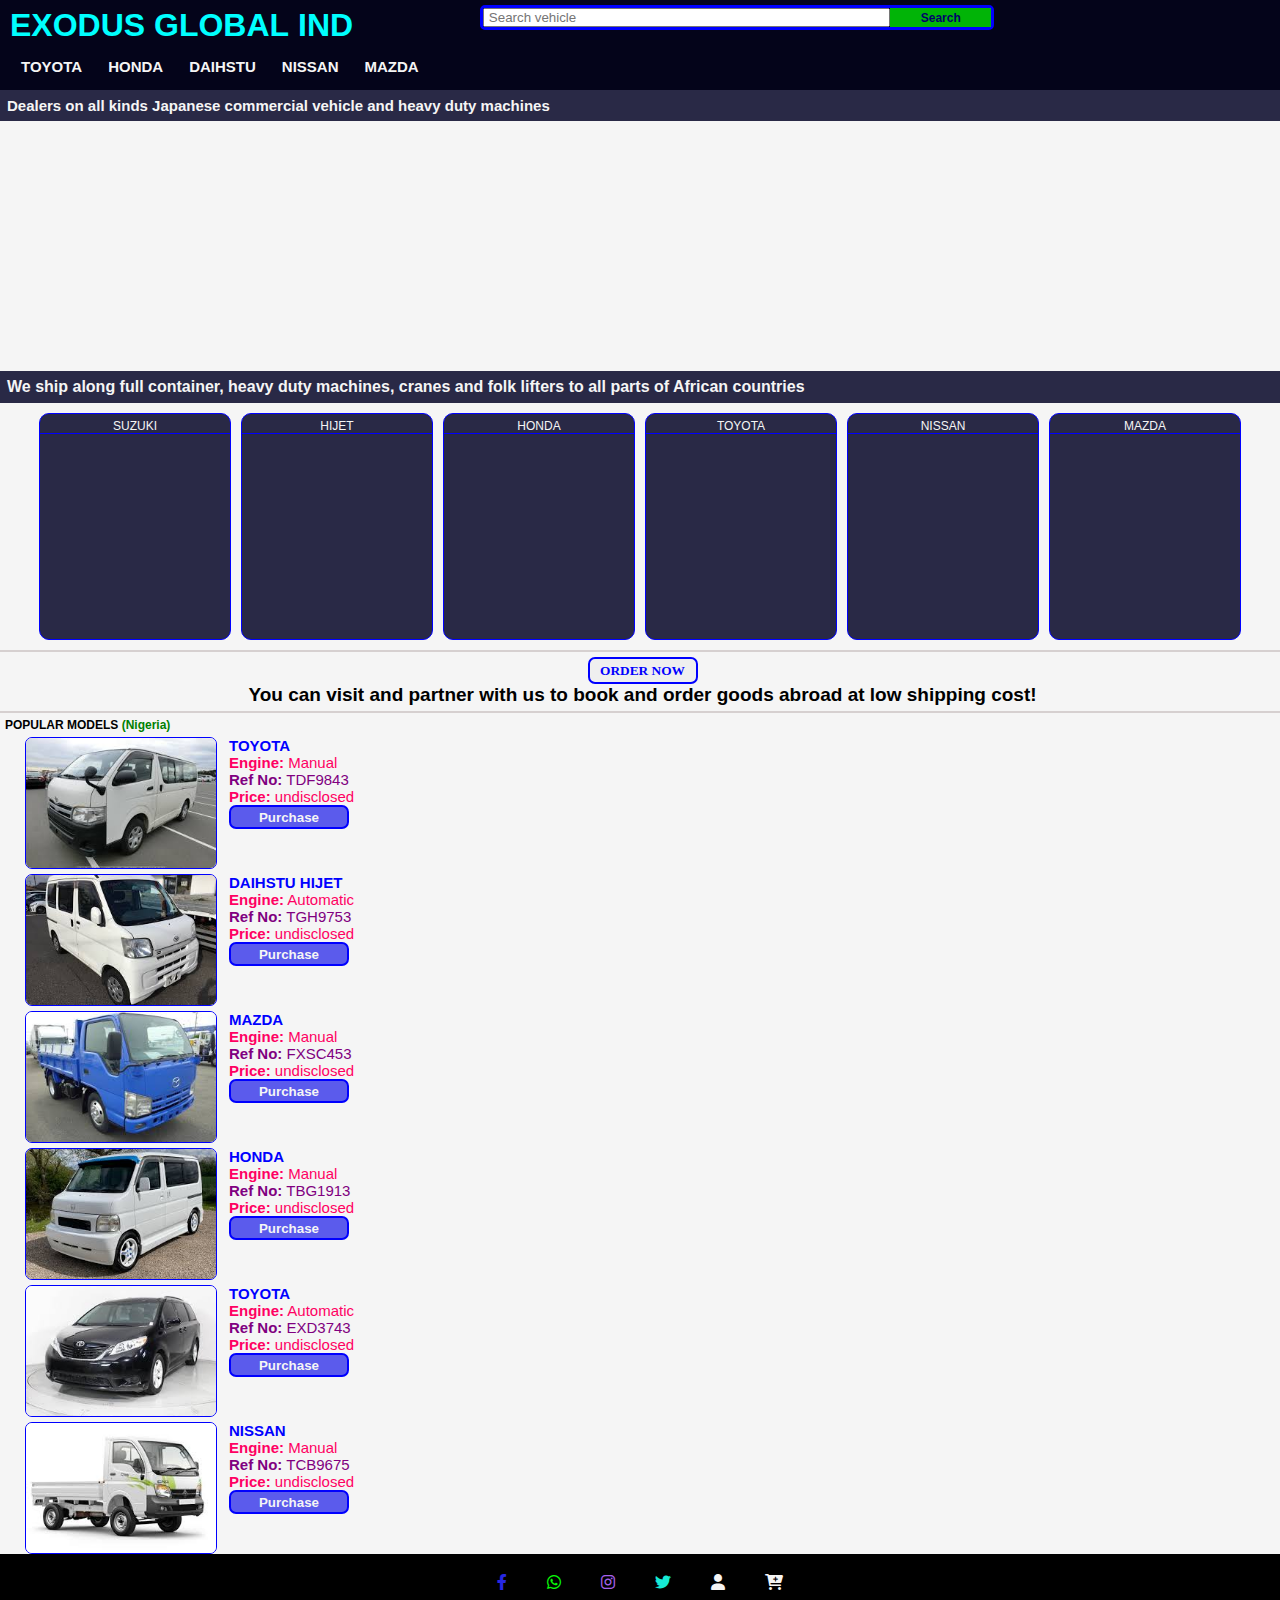
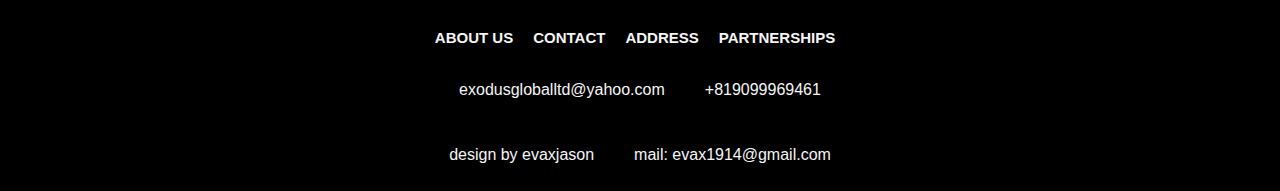
<file: index.html>
<!DOCTYPE html>
<html lang="en">
<head>
    <meta charset="UTF-8">
    <meta http-equiv="X-UA-Compatible" content="IE=edge">
    <meta name="viewport" content="width=device-width, initial-scale=1.0">
    <title>Exodus Global Industry</title>
    <script src="js/jquery.js"></script>
    <link rel="stylesheet" href="index.css">
    <link rel="stylesheet" href="css/all.css">
    <script>
        $(document).ready(function(){
            setTimeout(showAku,7000);

            function showAku(){
                $("#aku-div").show();
            }

                $("#later").click(function(e){
                    $("#aku-div").hide();
                });
        })
    </script>
</head>
<body>
    <!--Navbar Section-->
    <nav>
        <div class="navbar">
           <h1 class="head-name"><a href="index.html">EXODUS <strong>GLOBAL</strong> IND </a></h1>
           <div class="user-div">
            <form>
                <input type="text" placeholder=" Search vehicle" id="input-srch" />
                <button type="submit" id="srchBtn">Search</button>
            </form>
           
            </div>
        </div>



        
        
        <div class="brands-sec">
            <ul class="item-logos">
                    <a href="goods.html"><li>TOYOTA</li></a>
                    <a href="goods.html"><li>HONDA</li></a>
                    <a href="goods.html"><li>DAIHSTU</li></a>
                    <a href="goods.html"><li>NISSAN</li></a>
                    <a href="goods.html"><li>MAZDA</li></a>
            </ul>
        </div>
    </nav>
    <div class="descri-div">
        <p class="dsc-p">Dealers on all kinds Japanese commercial vehicle and heavy duty machines</p>
    </div>
    <div class="ship-div" id="advert-img">
        
        </div>
        <div id="result-div">
               
        </div>
        <div class="ship-dsc"> We ship along full container, heavy duty machines, cranes and folk lifters to all parts of African countries 
        </div>
    <div class="advert-cnt">
        <div id="advt-div">
            SUZUKI
            <div class="imgsS"> </div>
            <a id="checks" href="goods.html">Check more</a>
        </div>
        <div id="advt-div">
            HIJET
            <div class="imgsH"> </div>
            <a id="checks" href="goods.html">Check more</a>
        </div>
        <div id="advt-div">
            HONDA
            <div class="imgsHn"> </div>
            <a id="checks" href="goods.html">Check more</a>
        </div>
        <div id="advt-div">
            TOYOTA
            <div class="imgsT"> </div>
            <a id="checks" href="goods.html">Check more</a>
        </div>
        <div id="advt-div">
            NISSAN
            <div class="imgsN"> </div>
            <a id="checks" href="goods.html">Check more</a>
        </div>
        
       
       
        <div id="advt-div">
            MAZDA
            <div class="imgs"> </div>
            <a id="checks" href="goods.html">Check more</a>
        </div>
    </div>
    <div class="order-cnt">



        <div id="aku-div">
            <h2>AKUMICK MERCHANDISE LIMITED</h2>
            <button id="akuBtn">EXPORTS ON: Motor Spare Parts, Engines, Generators, Boat Engines,Baby Daiper's,Tomatoe Paste, Used Tracks and Cars, etc.</button>
                <div class="aku-goods">
                    <div class="ship-aku">
                        
                    </div>
                </div>
                <button id="akuBtn">We export to all nation such as Nigeria, Ghana, Tanzania, Burkinafaso, Angola, Including Thailand and Malaysia</button>

                <div class="order-div">
                    <input class="later-btn" id="later" type="button" value="LATER">
                    <a href="https://akumickltd2005.web.fc2.com">
                        <input class="order-btn" type="button" value="VISIT">
                    </a>
                </div>
        </div>

       <div  id="partner">
        <a href="https://wa.me/+819099969461">
            <input class="later-btn" type="button" value="ORDER NOW">
        </a>
            <br>
        <a href="https://wa.me/+819099969461" id="partner-acc">You can visit and partner with us to book and order goods abroad at low shipping cost!</a>
       </div>

        
    </div>
    <div class="popular-div">
       <p class="naija"> POPULAR MODELS <strong>(Nigeria)</strong></p>
       <div class="popular-model">
        <img class="imgs-md" src="toyo/bu1-1.jpg">
        <span id="span-mds"> <strong>TOYOTA </strong><br>
            <b>Engine:</b> Manual
            <p class="md-nms"><b>Ref No:</b> TDF9843</p>
            <b>Price:</b> undisclosed<br>
            <a href="https://wa.me/+819099969461">
                <input class="md-btn" type="button" value="Purchase">
            </a>
        </span>
    </div>
        <div class="popular-model">
            <img class="imgs-md" src="hij/hij5.jpg">
            <span id="span-mds"> <strong>DAIHSTU HIJET </strong><br>
            <b>Engine:</b> Automatic
            <p class="md-nms"><b>Ref No:</b> TGH9753</p>
            <b>Price:</b> undisclosed<br>
            <a href="https://wa.me/+819099969461">
                <input class="md-btn" type="button" value="Purchase">
            </a>
        </span>
        </div>

        <div class="popular-model">
            <img class="imgs-md" src="mazd/mazd1.jpg">
            <span id="span-mds"> <strong>MAZDA </strong><br>
                <b>Engine:</b> Manual
                <p class="md-nms"><b>Ref No:</b> FXSC453</p>
                <b>Price:</b> undisclosed<br>
                <a href="https://wa.me/+819099969461">
                    <input class="md-btn" type="button" value="Purchase">
                </a>
            </span>
        </div>

        <div class="popular-model">
            <img class="imgs-md" src="hond/hond1.jpg">
            <span id="span-mds"> <strong>HONDA </strong><br>
                <b>Engine:</b> Manual
                <p class="md-nms"><b>Ref No:</b> TBG1913</p>
                <b>Price:</b> undisclosed<br>
                <a href="https://wa.me/+819099969461">
                    <input class="md-btn" type="button" value="Purchase">
                </a>
            </span>
        </div>


        <div class="popular-model">
            <img class="imgs-md" src="toyo/bus17.jpg">
            <span id="span-mds"> <strong>TOYOTA </strong><br>
                <b>Engine:</b> Automatic
                <p class="md-nms"><b>Ref No:</b> EXD3743</p>
                <b>Price:</b> undisclosed<br>
                <a href="https://wa.me/+819099969461">
                    <input class="md-btn" type="button" value="Purchase">
                </a>
            </span>
        </div>
       
        <div class="popular-model">
            <img class="imgs-md" src="niss/download (18).jpg">
            <span id="span-mds"> <strong>NISSAN </strong><br>
                <b>Engine:</b> Manual
                <p class="md-nms"><b>Ref No:</b> TCB9675</p>
                <b>Price:</b> undisclosed<br>
                <a href="https://wa.me/+819099969461">
                    <input class="md-btn" type="button" value="Purchase">
                </a>
            </span>
        </div>
    </div>
    <footer>
         <div class="navbar">
            <ul class="media-link">
                <a href="#"><i class="fab fa-facebook-f "></i></a>
                <a href="https://wa.me/+819099969461"><i class="fab fa-whatsapp"> </i></a>
                <a href="#"><i class="fab fa-instagram "> </i></a>
                <a href="#"><i  class="fab fa-twitter"> </i></a>
                <a href="#" class="fas fa-user"></a>
                <a href="#" class="fas fa-cart-plus carty" ></a>
        </div>
    </div>
        <ul class="footer-items">
            <a href="infox.html"><li>ABOUT US </li></a>
            <a href="infox.html"><li>CONTACT</li></a>
            <a href="infox.html"><li>ADDRESS</li></a>
            <a href="#"><li>PARTNERSHIPS</li></a>
        </ul>
        <ul class="media-link">
            <a id="mail" href="mailto:exodusgloballtd@yahoo.com">exodusgloballtd@yahoo.com</a>
            <a id="mail" href="#">+819099969461</a>
            
        </ul>
        <ul class="media-link">
            <a id="mail" href="mailto:mmanueljason@gmail.com">design by evaxjason</a>
            <a id="mail"  href="https://wa.me/+2348109954209">mail: evax1914@gmail.com</a>
            
        </ul>
    </footer>
    <script src="index.js"></script>
</body>
</html>
</file>
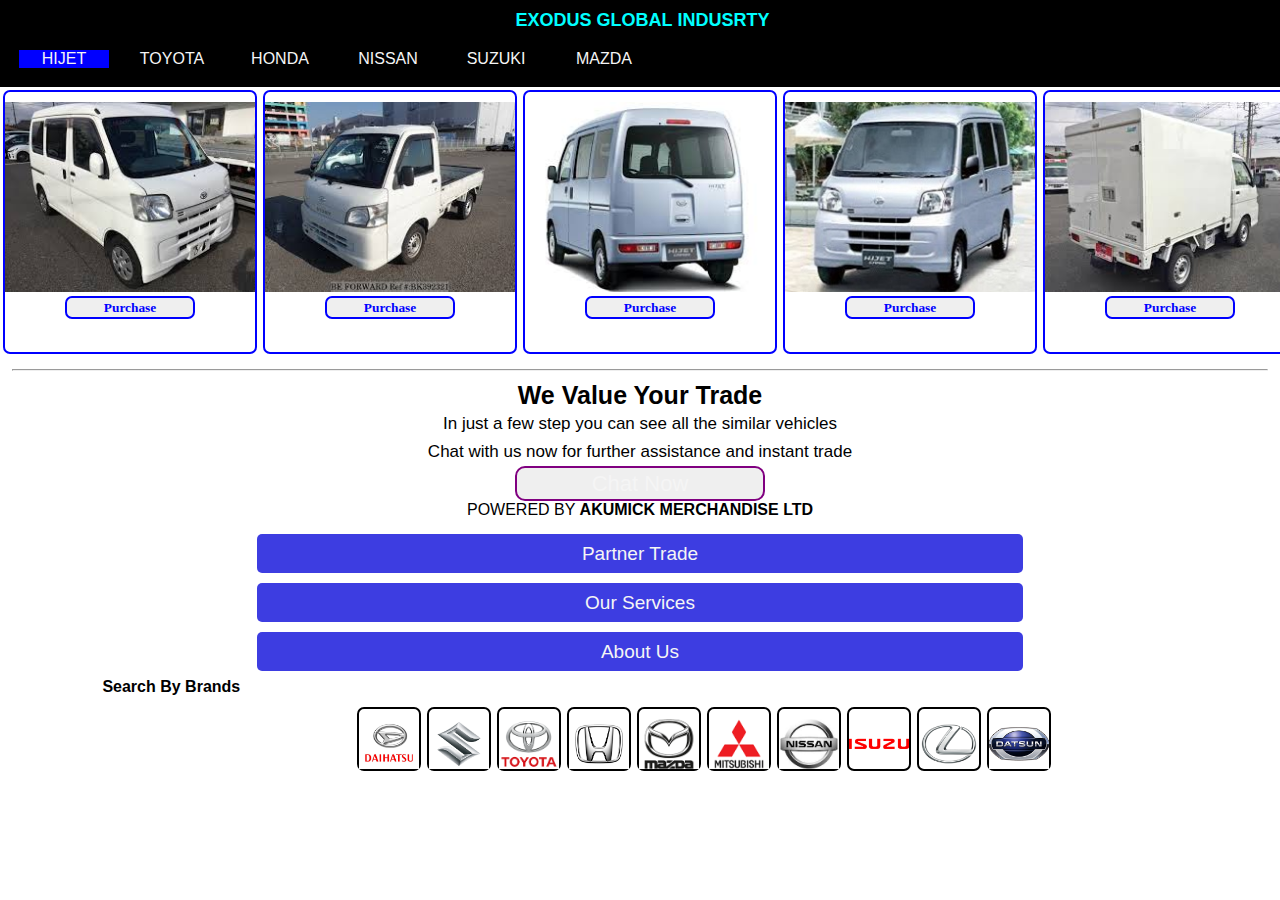
<file: goods.html>
<!DOCTYPE html>
<html lang="en">
<head>
    <meta charset="UTF-8">
    <meta http-equiv="X-UA-Compatible" content="IE=edge">
    <meta name="viewport" content="width=device-width, initial-scale=1.0">
    <title>exodus/vehicles/others</title>
    <script src="js/jquery.js"></script>
    <link rel="stylesheet" href="goods.css">
</head>
<body>
    <nav>
        <h1 class="head-name"><a href="index.html">EXODUS <strong>GLOBAL</strong> INDUSRTY </a></h1>
        <div id="vehicles-links">
            <div class="motors active" id="hijet-sec">HIJET</div>
            <div class="motors" id="toyo-sec">TOYOTA</div>
            <div class="motors" id="hond-sec">HONDA</div>
            <div class="motors" id="niss-sec">NISSAN</div>
            <div class="motors" id="suzi-sec">SUZUKI</div>
            <div class="motors" id="mazd-sec">MAZDA</div>
        </div>
    </nav>
   
    <div id="honda-vehicles">
        <div class="brand-vehicles">
            <img class="imgs" src="hond/hond1.jpg">

            <a class="order" href="https://wa.me/+819099969461"><button class="order-btn">Purchase</button></a>
        </div>
        <div class="brand-vehicles">
            <img class="imgs" src="hond/hond5.jpg">
            
            <a class="order" href="https://wa.me/+819099969461"><button class="order-btn">Purchase</button></a>
        </div>
        <div class="brand-vehicles">
            <img class="imgs" src="hond/hond4.jpg">
         
            <a class="order" href="https://wa.me/+819099969461"><button class="order-btn">Purchase</button></a>
        </div>
        <div class="brand-vehicles">
            <img class="imgs" src="hond/hond6.jpg">
   
            <a class="order" href="https://wa.me/+819099969461"><button class="order-btn">Purchase</button></a>
        </div>
        <div class="brand-vehicles">
            <img class="imgs" src="hond/img002.jpg">
           
            <a class="order" href="https://wa.me/+819099969461"><button class="order-btn">Purchase</button></a>
        </div>
    </div>

    <div id="hijet-vehicles">
        <div class="brand-vehicles">
            <img class="imgs" src="hij/hij5.jpg">
          
            <a class="order" href="https://wa.me/+819099969461"><button class="order-btn">Purchase</button></a>
        </div>
        <div class="brand-vehicles">
            <img class="imgs" src="hij/hij4.jpg">
       
            <a class="order" href="https://wa.me/+819099969461"><button class="order-btn">Purchase</button></a>
        </div>
        <div class="brand-vehicles">
            <img class="imgs" src="hij/hij1.jpg">
     
            <a class="order" href="https://wa.me/+819099969461"><button class="order-btn">Purchase</button></a>
        </div>
        <div class="brand-vehicles">
            <img class="imgs" src="hij/hij3.jpg">
   
            <a class="order" href="https://wa.me/+819099969461"><button class="order-btn">Purchase</button></a>
        </div>
        <div class="brand-vehicles">
            <img class="imgs" src="hij/hij2.jpg">
    
            <a class="order" href="https://wa.me/+819099969461"><button class="order-btn">Purchase</button></a>
        </div>
    </div>
</div>

<div id="toyo-vehicles">
    <div class="brand-vehicles">
        <img class="imgs" src="toyo/bus17.jpg">
     
        <a class="order" href="https://wa.me/+819099969461"><button class="order-btn">Purchase</button></a>
    </div>
    <div class="brand-vehicles">
        <img class="imgs" src="toyo/bus10.jpg">

        <a class="order" href="https://wa.me/+819099969461"><button class="order-btn">Purchase</button></a>
    </div>
    <div class="brand-vehicles">
        <img class="imgs" src="toyo/bu1-1.jpg">
 
        <a class="order" href="https://wa.me/+819099969461"><button class="order-btn">Purchase</button></a>
    </div>
    <div class="brand-vehicles">
        <img class="imgs" src="toyo/bus15.jpg">
 
        <a class="order" href="https://wa.me/+819099969461"><button class="order-btn">Purchase</button></a>
    </div>
    <div class="brand-vehicles">
        <img class="imgs" src="toyo/bus29.jpg">

        <a class="order" href="https://wa.me/+819099969461"><button class="order-btn">Purchase</button></a>
    </div>
</div>


<div id="nissan-vehicles">
    <div class="brand-vehicles">
        <img class="imgs" src="niss/nis22.jpg">
    
        <a class="order" href="https://wa.me/+819099969461"><button class="order-btn">Purchase</button></a>
    </div>
    <div class="brand-vehicles">
        <img class="imgs" src="niss/nis3.jpg">
   
        <a class="order" href="https://wa.me/+819099969461"><button class="order-btn">Purchase</button></a>
    </div>
    <div class="brand-vehicles">
        <img class="imgs" src="niss/download (26).jpg">
 
        <a class="order" href="https://wa.me/+819099969461"><button class="order-btn">Purchase</button></a>
    </div>
    <div class="brand-vehicles">
        <img class="imgs" src="niss/download (15).jpg">

        <a class="order" href="https://wa.me/+819099969461"><button class="order-btn">Purchase</button></a>
    </div>
    <div class="brand-vehicles">
        <img class="imgs" src="niss/nis23.jpg">

        <a class="order" href="https://wa.me/+819099969461"><button class="order-btn">Purchase</button></a>
    </div>
</div>

<div id="suzuki-vehicles">
    <div class="brand-vehicles">
        <img class="imgs" src="suzi/suz1.jpg">
       
        <a class="order" href="https://wa.me/+819099969461"><button class="order-btn">Purchase</button></a>
    </div>
    <div class="brand-vehicles">
        <img class="imgs" src="suzi/suz7.jpg">

        <a class="order" href="https://wa.me/+819099969461"><button class="order-btn">Purchase</button></a>
    </div>
    <div class="brand-vehicles">
        <img class="imgs" src="suzi/suz3.jpg">
     
        <a class="order" href="https://wa.me/+819099969461"><button class="order-btn">Purchase</button></a>
    </div>
    <div class="brand-vehicles">
        <img class="imgs" src="suzi/download (22).jpg">
  
        <a class="order" href="https://wa.me/+819099969461"><button class="order-btn">Purchase</button></a>
    </div>
    <div class="brand-vehicles">
        <img class="imgs" src="suzi/suz2.jpg">
 
        <a class="order" href="https://wa.me/+819099969461"><button class="order-btn">Purchase</button></a>
    </div>
</div>

<div id="mazda-vehicles">
<div class="brand-vehicles">
    <img class="imgs" src="mazd/download (6).jpg">
 
    <a class="order" href="https://wa.me/+819099969461"><button class="order-btn">Purchase</button></a>
</div>
<div class="brand-vehicles">
    <img class="imgs" src="mazd/download (8).jpg">
    
    <a class="order" href="https://wa.me/+819099969461"><button class="order-btn">Purchase</button></a>
</div>
<div class="brand-vehicles">
    <img class="imgs" src="mazd/download.jpg">

    <a class="order" href="https://wa.me/+819099969461"><button class="order-btn">Purchase</button></a>
</div>
<div class="brand-vehicles">
    <img class="imgs" src="mazd/mazd1.jpg">

    <a class="order" href="https://wa.me/+819099969461"><button class="order-btn">Purchase</button></a>
</div>
<div class="brand-vehicles">
    <img class="imgs" src="mazd/download (2).jpg">
    
    <a class="order" href="https://wa.me/+819099969461"><button class="order-btn">Purchase</button></a>
</div>
</div>
<div class="aku">
<hr>
<h1 id="val">
We Value Your Trade
</h1>
<p>In just a few step you can see all the similar vehicles</p>
<p>Chat with us now for further assistance and instant trade</p>
<div id="btn-div">
<a href="https://wa.me/+819099969461">
    <button class="aku-btn">Chat Now</button>
</a>
</div>
<span>POWERED BY <strong>AKUMICK MERCHANDISE LTD</strong></span>
</div>
    <div id="more-div">
        <a href="https://wa.me/+819099969461">
            <button class="more-btn">Partner Trade</button>
        </a><br>
        <a href="infox.html">
            <button class="more-btn">Our Services</button>
        </a><br>
        <a href="infox.html">
            <button class="more-btn">About Us</button>
        </a>
    </div>
    <span class="srch-bd">Search By Brands</span>
    <div id="dsk">
        <div class="bd-logo">
            <img class="imgsb" src="logos/hijet.png">
        </div>
        <div class="bd-logo">
            <img class="imgsb" src="logos/suzuki-logo.png">
        </div>
        <div class="bd-logo" id="toyo-sec">
            <img class="imgsb" src="logos/toyota.png">
        </div>
        <div class="bd-logo">
            <img class="imgsb" src="logos/honda-logo.png">
        </div>
        <div class="bd-logo">
            <img class="imgsb" src="logos/mazda.png">
        </div>
        <div class="bd-logo">
            <img class="imgsb" src="logos/mitsbushi.png">
        </div>
        <div class="bd-logo">
            <img class="imgsb" src="logos/nissan.jpg">
        </div>
        <div class="bd-logo">
            <img class="imgsb" src="logos/isuzu-logo.png">
        </div>
        <div class="bd-logo">
            <img class="imgsb" src="logos/lexus-logo.png">
        </div>
        <div class="bd-logo">
            <img class="imgsb" src="logos/datsun-logo.png">
        </div>
    </div>
    <div id="bd-sec">
        <div class="bd-logo">
            <img class="imgsb" src="logos/hijet.png">
        </div>
        <div class="bd-logo">
            <img class="imgsb" src="logos/suzuki-logo.png">
        </div>
        <div class="bd-logo" id="toyo-sec">
            <img class="imgsb" src="logos/toyota.png">
        </div>
        <div class="bd-logo">
            <img class="imgsb" src="logos/honda-logo.png">
        </div>
        <div class="bd-logo">
            <img class="imgsb" src="logos/mazda.png">
        </div>
    </div>
    <div id="bd-sec">
        <div class="bd-logo">
            <img class="imgsb" src="logos/mitsbushi.png">
        </div>
        <div class="bd-logo">
            <img class="imgsb" src="logos/nissan.jpg">
        </div>
        <div class="bd-logo">
            <img class="imgsb" src="logos/isuzu-logo.png">
        </div>
        <div class="bd-logo">
            <img class="imgsb" src="logos/lexus-logo.png">
        </div>
        <div class="bd-logo">
            <img class="imgsb" src="logos/datsun-logo.png">
        </div>
    </div>
<script src="goods.js"></script>
</body>
</file>
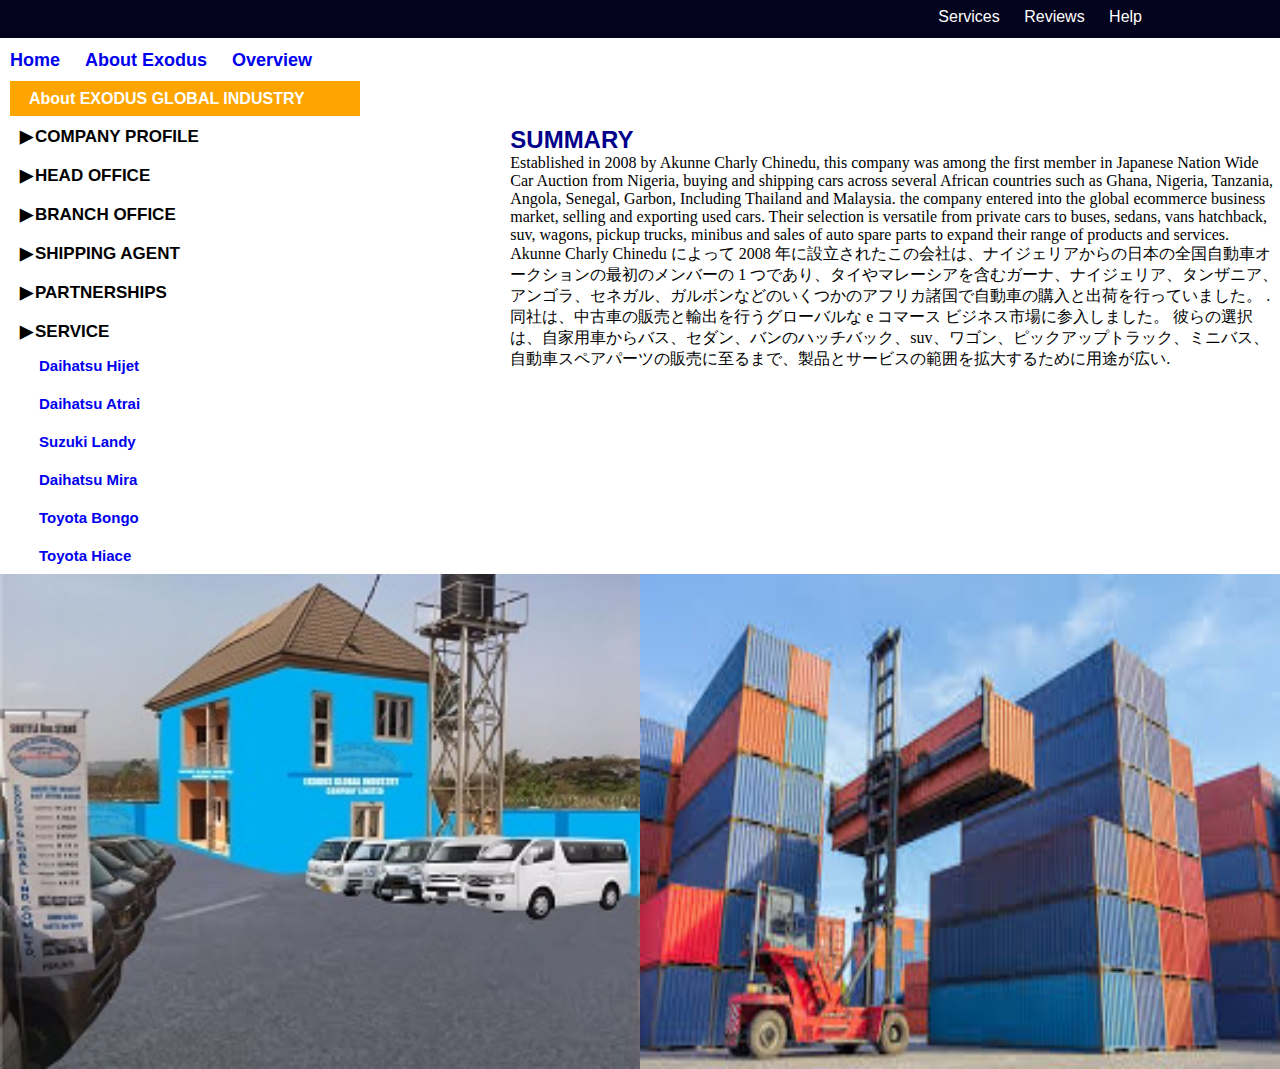
<file: infox.html>
<!DOCTYPE html>
<html lang="en">
<head>
    <meta charset="UTF-8">
    <meta http-equiv="X-UA-Compatible" content="IE=edge">
    <meta name="viewport" content="width=device-width, initial-scale=1.0">
    <title>exodus-infos</title>
    <link rel="stylesheet" href="info.css">
    <link rel="stylesheet" href="css/all.css">
    
</head>
<body>
    <nav>
        <a href="#">
            <span>Services</span>
        </a>
        
        <a href="#">
            <span>Reviews</span>
        </a>
        <a href="#">
            <span>Help </span>
        </a>
    </nav>
    <div class="ovd">
        <a href="index.html">
            <span>Home</span>
        </a>
        
        <a href="infox.html">
            <span>About Exodus</span>
        </a>
        <a href="#">
            <span>Overview</span>
        </a>
    </div>
    <div id="ab-div">
        <button id="abtn">
            <span>About EXODUS GLOBAL INDUSTRY</span>
        </button>
        
    </div>
    <div id="sec-div">
        <div id="right-div">
            <ul class="container">
                <ul id="ice-creams">
                    <li>
                        <span class="arrow flavours">COMPANY PROFILE</span>
                        <ul class="more">
                            <li><span class="flavour">CEO: AKUNNE CHARLY CHINEDU</span>
                                
                            </li>
                            <li>
                                <span class=" flavour">URL:www.exodusglobalindustry.com</span>
                                
                            </li>
                            <li><span class=" flavour">Tel: 08084215511,09094684865</span>
                                
                            </li>
                            <li><span class=" flavour">Mail: exodusgloballtd@yahoo.com</span>
                                
                            </li>
                            <li><span class=" flavour">Established: 2008</span>
                                
                            </li>
                        </ul>
                    </li>
                </ul>
            </ul><br>
            <ul class="container">
                <ul id="ice-creams">
                    <li>
                        <span class="arrow flavours">HEAD OFFICE</span>
                        <ul class="more">
                            <li><span class="flavour">Enugu Old Rd Opposite</span>
                                
                            </li>
                            <li>
                                <span class="flavour">Our Savior Hospital</span>
                                
                            </li>
                            <li>
                                <span class="flavour">NGWO, Enugu State</span>
                                
                            </li>
                        </ul>
                    </li>
                </ul>
            </ul><br>
            <ul class="container">
                <ul id="ice-creams">
                    <li>
                        <span class="arrow flavours">BRANCH OFFICE</span>
                        <ul class="more">
                            <li><span class="flavour">Enugu New Market</span>
                                
                            </li>
                            <li><span class="flavour">By Express Opposite</span>
                                
                            </li>
                            <li><span class="flavour">Conoil Filling Station</span>
                                
                            </li>
                        </ul>
                    </li>
                </ul>
            </ul><br>
            <ul class="container">
                <ul id="ice-creams">
                    <li>
                        <span class="arrow flavours">SHIPPING AGENT</span>
                        <ul class="more">
                            <li><span class="flavour">Akumick Merchandise Ltd.</span> 
                            </li>
                        </ul>
                    </li>
                </ul>
            </ul><br>
            <ul class="container">
                <ul id="ice-creams">
                    <li>
                        <span class="arrow flavours">PARTNERSHIPS</span>
                        <ul class="more">
                            <li><span class="flavour">Full Time Member  </span>
                                
                            </li>
                            <li><span class="flavour"> in Japan Nation </span>
                                
                            </li>
                            <li><span class="flavour"> Wide Car Auction</span>
                                
                            </li>
                            
                        </ul>
                    </li>
                </ul>
            </ul> <br>
            <ul class="container">
                <ul id="ice-creams">
                    <li>
                        <span class="arrow flavours">SERVICE</span>
                        <ul class="more">
                            <li><span class="flavour">Importer of Japanese  </span>
                                
                            </li>
                            <li><span class="flavour">Cars,Trucks,Shuttle Bus </span>
                                
                            </li>
                            <li><span class="flavour">Hummer Bus,Generators, </span>
                                
                            </li>
                            <li><span class="flavour">Welding Machines</span>
                                
                            </li>
                            <li><span class="flavour"> Outboard Engines,</span>
                                
                            </li>
                            <li><span class="flavour">Construction Equipment,</span>
                                
                            </li>
                            <li><span class="flavour"> All Motor Spare Parts.</span>
                                
                            </li>
                            
                        </ul>
                    </li>
                </ul>
            </ul>
           <ul class="abtsv">
               <a href="goods.html">
                   <li>Daihatsu Hijet</li>
               </a><br>
               <a href="goods.html">
                <li>Daihatsu Atrai</li>
            </a><br>
               <a href="goods.html">
                    <li>Suzuki Landy</li>
                </a><br>
                <a href="goods.html">
                    <li>Daihatsu Mira</li>
                </a><br>
                <a href="goods.html">
                     <li>Toyota Bongo</li>
                 </a><br>
                 <a href="goods.html">
                    <li>Toyota Hiace</li>
                </a>
            
           </ul>
        </div>
        <div id="left-div">
            <h1>SUMMARY</h1>
            
            Established in 2008 by Akunne Charly Chinedu, this company was among the first member in Japanese Nation Wide Car Auction from Nigeria, buying and shipping cars across several African countries such as Ghana, Nigeria, Tanzania, Angola, Senegal, Garbon, Including Thailand and Malaysia. the company entered into the global ecommerce business market, selling and exporting used cars.  Their selection is versatile from private cars to buses, sedans, vans hatchback, suv, wagons, pickup trucks, minibus and sales of auto spare parts to expand their range of products and services. 
            <p>
                Akunne Charly Chinedu によって 2008 年に設立されたこの会社は、ナイジェリアからの日本の全国自動車オークションの最初のメンバーの 1 つであり、タイやマレーシアを含むガーナ、ナイジェリア、タンザニア、アンゴラ、セネガル、ガルボンなどのいくつかのアフリカ諸国で自動車の購入と出荷を行っていました。 . 同社は、中古車の販売と輸出を行うグローバルな e コマース ビジネス市場に参入しました。 彼らの選択は、自家用車からバス、セダン、バンのハッチバック、suv、ワゴン、ピックアップトラック、ミニバス、自動車スペアパーツの販売に至るまで、製品とサービスの範囲を拡大するために用途が広い.
            </p>

        </div>
    </div>
    <div id="img-div">
        <img src="ship/img-20.JPG">
        <img src="back-g/img-4.jpg">
    </div>
    <script>

        var toggler=document.getElementsByClassName("arrow");
        var i;
        console.log(toggler.length);
        for(i=0;i<toggler.length;i++){
            toggler[i].addEventListener("click",function(){
                this.parentElement.querySelector(".more").classList.toggle("show");
                this.classList.toggle("arrow-down");
            })
        }
    </script>
</body>
</html>
</file>
<file: index.css>
*{
    margin: 0;
    padding: 0;
}
body{
    background: whitesmoke;
    font-family: Verdana, Geneva, Tahoma, sans-serif;
}




nav{
    background: rgb(4, 4, 26);
    color: whitesmoke;
    padding: 5px;
}
.navbar{
    display: flex;
}
.head-name{
    padding-top: 2px;
    padding-left: 5px;
}

.head-name strong{
    color: cyan;
}
.head-name a{
    text-decoration: none;
    color: cyan;
}
.user-div{
    padding-left: 10%;
    width: 50%;
}


form{
    color: blue;
    display: flex;
    width: 80%;
    padding: 0;
    border: 3px solid blue;
    border-radius: 5px;
    outline: none;
}
input{width: 80%;}
input[type="search"] {
    border: none;
    background: whitesmoke;
    margin: 0;
    padding: 7px 8px;
    font-size: 14px;
    color: inherit;
    border: none;
    border-radius: 0;
}
input[type="search"]::placeholder {
    color: white;
}
button[type="submit"] {
    width: 20%;
    padding: 0;
    margin: 0;
    border: none;
    cursor: pointer;
    opacity: 0.7;
    background: lime;
    color: darkblue;
    font-size: 12px;
    font-weight: bold
}
.sign{
    font-family: sans-serif;
    font-size: 12px;
    font-weight: bold;
}
.carty{
    margin: 7px;
}
.fas{
    color: whitesmoke;
}
.srch-div{
    padding-top: 5px;
    text-align: center;
}

.send-srch{
    width: 11%;
    height: 22px;
    color: blue;
    border: none;
    border-radius: 5px
}
.brands-sec{
    padding-top: 14px;
    padding-bottom: 0;
}
.item-logos{
    width: 100%;
    display: flex;
    list-style: none;
}

.item-logos a{
    text-decoration: none;
    color: whitesmoke;
    padding-left: 16px;
}
li{
    margin: 10px;
    margin-left: 0;
    margin-top: 0;
    font-family: sans-serif;
    font-weight: 600;
    font-size: 15px;
}
li:hover{
    color: orangered;
}
.descri-div{
    background: rgba(13, 13, 46, 0.877);
    
}
.dsc-p{
    color: whitesmoke;
    font-size: 15px;
    font-family: arial;
    font-weight: 600;
    padding: 7px;
}
.ship-div{
    height: 250px;
    width: 100%;
    background-size: 50%;
    object-fit: cover;
    background-position: left;
    animation: bgcolor infinite 20s;
    
}


@keyframes bgcolor{
    0%
    {
        background-image: url(ship/img-20.JPG);
    }
    20%
    {
        background-image: url(ship/img-20.JPG);
    }
    40%
    {
         background-image: url(back-g/img-9.jpg);
    }
    60%
    {
        background-image: url(back-g/img-9.jpg);
    }
    80%
    {
        background-image: url(back-g/img-4.jpg);
    }
    100%
    {
        background-image: url(back-g/img-4.jpg);
    }
}

#result-div{
    display: none;
    padding-top: 13px;
    text-align: center;
    background: darkblue;
    height: 65px;
    color: whitesmoke;
    font-family: arial;
}
#result-div strong  {
    color: rgb(111, 245, 231);
}
#result-div a {
    color: yellow;
    font-weight: bold;
    margin-bottom: 5px;

}
#result-div  a:hover{
    color: whitesmoke;
}
.ship-dsc{
    background:rgba(13, 13, 46, 0.877) ;
    color: whitesmoke;
    font-size: 16px;
    font-family: arial;
    font-weight: 600;
    padding: 7px;
}
.advert-cnt{
    display: flex;
    margin: 5px;
    overflow-x: scroll;
    justify-content: center;
}
#advt-div{
    background: rgba(13, 13, 46, 0.877);
    width: 190px;
    height: 220px;
    border-radius: 10px;
    margin: 5px;
    border: 1px solid blue;
    color: whitesmoke;
    padding-top: 5px;
    text-align: center;
    font-size: 12px;
}

.imgs{
    width: 190px;
    height: 100%;
    object-fit: cover;
    border-top: 1px solid blue;
    border-bottom: 1px solid blue;
    animation: mtslide infinite 20s;
    background-size: 100%;
    background-position: center;
    background-repeat: no-repeat;
}
.imgsS{
    width: 190px;
    height: 100%;
    object-fit: cover;
    border-top: 1px solid blue;
    border-bottom: 1px solid blue;
    animation: suzslide infinite 20s;
    background-size: 100%;
    background-position: center;
    background-repeat: no-repeat;
}
.imgsH{
    width: 190px;
    height: 100%;
    object-fit: cover;
    border-top: 1px solid blue;
    border-bottom: 1px solid blue;
    animation: mthslide infinite 20s;
    background-size: 100%;
    background-position: center;
    background-repeat: no-repeat;
}
.imgsT{
    width: 190px;
    height: 100%;
    object-fit: cover;
    border-top: 1px solid blue;
    border-bottom: 1px solid blue;
    animation: mtTslide infinite 20s;
    background-size: 100%;
    background-position: center;
    background-repeat: no-repeat;
}
.imgsN{
    width: 190px;
    height: 100%;
    object-fit: cover;
    border-top: 1px solid blue;
    border-bottom: 1px solid blue;
    animation: mtNslide infinite 20s;
    background-size: 100%;
    background-position: center;
    background-repeat: no-repeat;
}
.imgsHn{
    width: 190px;
    height: 100%;
    object-fit: cover;
    border-top: 1px solid blue;
    border-bottom: 1px solid blue;
    animation: mtHdslide infinite 20s;
    background-size: 100%;
    background-position: center;
    background-repeat: no-repeat;
}

@keyframes mtslide{
    0%
    {
        background-image: url(mazd/mazd1.jpg);
    }
    20%
    {
        background-image: url(mazd/mazd1.jpg);
    }
    40%
    {
        background-image: url(suzi/suz2.jpg);
    }
    60%
    {
        background-image: url(suzi/suz2.jpg);
    }
    80%
    {
        background-image: url(mazd/mazd2.jpg);
    }
    100%
    {
        background-image: url(mazd/mazd2.jpg);
    }
}


@keyframes suzslide{
    0%
    {
        background-image: url(suzi/suz1.jpg);
    }
    20%
    {
        background-image: url(suzi/suz7.jpg);
    }
    40%
    {
        background-image: url(suzi/suz8.jpg);
    }
    60%
    {
        background-image: url(suzi/suz2.jpg);
    }
    80%
    {
        background-image: url(suzi/suz3.jpg);
    }
    100%
    {
        background-image: url(suzi/suz4.jpg);
    }
}
@keyframes mthslide{
    0%
    {
        background-image: url(hij/hij5.jpg);
    }
    20%
    {
        background-image: url(hij/hij3.jpg);
    }
    40%
    {
        background-image: url(hij/hij2.jpg);
    }
    60%
    {
        background-image: url(hij/hij5.jpg);
    }
    80%
    {
        background-image: url(hij/hij4.jpg);
    }
    100%
    {
        background-image: url(hij/hij001.jpg);
    }
}
@keyframes mtTslide{
    0%
    {
        background-image: url(toyo/bu1-1.jpg);
    }
    20%
    {
        background-image: url(toyo/bus17.jpg);
    }
    40%
    {
        background-image: url(toyo/bus19.jpg);
    }
    60%
    {
        background-image: url(toyo/bus10.jpg);
    }
    80%
    {
        background-image: url(toyo/bus24.jpg);
    }
    100%
    {
        background-image: url(toyo/bus-2.jpg);
    }
}
@keyframes mtNslide{
    0%
    {
        background-image: url(niss/nis4.jpg);
    }
    20%
    {
        background-image: url(niss/nis4.jpg);
    }
    40%
    {
        background-image: url(niss/nis22.jpg);
    }
    60%
    {
        background-image: url(niss/nis22.jpg);
    }
    80%
    {
        background-image: url(niss/nis23.jpg);
    }
    100%
    {
        background-image: url(niss/nis23.jpg);
    }
}
@keyframes mtHdslide{
    0%
    {
        background-image: url(hond/hond1.jpg);
    }
    20%
    {
        background-image: url(hond/hond1.jpg);
    }
    40%
    {
        background-image: url(hond/hond3.jpg);
    }
    60%
    {
        background-image: url(hond/hond4.jpg);
    }
    80%
    {
        background-image: url(hond/hond5.jpg);
    }
    100%
    {
        background-image: url(hond/hond6.jpg);
    }
}


.adv-div{
    background: rgba(13, 13, 46, 0.877);
    width: 190px;
    height: 220px;
    border-radius: 10px;
    margin: 5px;
    border: 1px solid blue;
    color: whitesmoke;
    padding-top: 5px;
    text-align: center;
    font-size: 12px;
}










#checks{
    padding-left: 5px;
    font-size: 12px;
    color: whitesmoke;
    text-decoration: navy;
    font-family: times;
}
.order-cnt{
    padding-left: 5px;
    padding-top: 5px;
    font-size: 15px;
    color: black;
    font-family: arial;
    text-align: left;
    justify-content: center;
    border-top: 2px solid rgb(214, 208, 208);
    border-bottom: 2px solid rgb(214, 208, 208);
}
#aku-div{
    background: rgb(22, 82, 105);
    color: white;
    text-align: center;
    position: fixed;
    border: 2px solid black;
    top: 40%;
    left: 50%;
    transform: translate(-50%,-50%);
    display: none;
}
#akuBtn{
    text-align: center;
    justify-content: center;
    background: rgb(22, 82, 105);
    color: white;
    border-radius: 0;
    border: none;
    font-family: Helvetica, sans-serif;
    font-size: 18px;
}
h2{
    font-size: 22px;
    text-align: center;
    padding-top: 10px;
    color: white;
}
.aku-goods{
    display: flex;
    margin: 5px;
    overflow-x: scroll;
    justify-content: center;
}

.ship-aku{
    height: 200px;
    width: 100%;
    background-size: 50%;
    background-image: url(back-g/img-1.jpg);
    object-fit: cover;
    background-position: left;
    
}

.order-div{
    text-align: center;
    margin: 10px;
    display: flex;
    padding-bottom: 10px;
    justify-content: center;
}

.order-btn{
    width: 110px;
    height: 27px;
    background: blue;
    font-family: 'Times New Roman', Times, serif;
    color: whitesmoke;
    font-weight: bold;
    border: 2px solid whitesmoke;
    border-radius: 7px;
    cursor: pointer;
    text-align: center;
}
.order-btn:hover{
    background: whitesmoke;
    color: blue;
}

.later-btn{
    width: 110px;
    height: 27px;
    font-family: 'Times New Roman', Times, serif;
    color: blue;
    font-weight: bold;
    border: 2px solid blue;
    border-radius: 7px;
    cursor: pointer;
    
}
.later-btn:hover{
    background: blue;
    color: whitesmoke;
}
#partner-acc{
    color: black;
    text-decoration: none;
    font-size: 19px;
    font-family:sans-serif;
    font-weight: bold;
}
#partner-acc:hover{
    color: orangered;
}

#partner{
    justify-content:center;
    text-align:center;
    padding-bottom: 5px;
}
.popular-div{
    padding-left: 5px;
    padding-top: 5px;
    font-size: 15px;
    color: black;
    font-family: arial;
    text-align: left;
    height: 100%;
    justify-content: center;
    
    
}
.popular-model{
    display: flex;
    padding-top: 5px;
    padding-left: 20px;
    font-family:  Times, 'Times New Roman', serif;
}

.naija{
    font-family: Arial, Helvetica, sans-serif;
    font-size: 12px;
    font-weight: bold;
}
.naija strong{
    color: green;
}
.imgs-md{
    width: 190px;
    height: 130px;
    object-fit: cover;
    border: 1px solid blue;
    border-radius: 7px;
}
#span-mds{
    padding-left: 12px;
    font-family: arial;
    color: rgb(255, 0, 98);
}
#span-mds strong{
    color:blue;
}
#span-mds b{
    font-weight: bold;
}

.md-nms{
    color: purple;
}
.md-btn{
    width: 120px;
    height: 24px;
    font-family: 'Times New Roman', Times, serif;
    color: whitesmoke;
    background: rgb(91, 91, 236);
    font-weight: bold;
    font-family: arial;
    border: 2px solid blue;
    border-radius: 7px;
    cursor: pointer;
}
.md-btn:hover{
    background: whitesmoke;
    color: blue;
}
footer{
    width: 100%;
    bottom: 0;
    background: black;
    color: whitesmoke;
}
.footer-items{
    width: 100%;
    display: flex;
    list-style: none;
    justify-content: center;
}
.footer-items a{
    text-decoration: none;
    color: whitesmoke;
    margin: 5px;
    padding-top: 5px;
}
.media-link{
    width: 100%;
    display: flex;
    list-style: none;
    justify-content: center;
}
.media-link a{
    text-decoration: none;
    color: whitesmoke;
    margin: 20px;
    padding-bottom: 7px;
}
.fab{
    color: rgb(39, 39, 226);
}
.fa-whatsapp{
    color: rgb(8, 248, 8);
}
.fa-twitter{
    color: rgb(23, 235, 213);
}
.fa-instagram{
    color: rgb(166, 97, 235);
}
@media (max-width:800px){
    .user-div{
        padding-left: 20%;
    }
    form{
        display: flex;
        width: 93%;
        height: 20px;
        padding: 0;
        border: 2px solid blue;
        border-radius: 5px;
    }
    input{width: 74%;}
    input[type="search"] {
        border: none;
        background: whitesmoke;
        margin: 0;
        padding: 7px 8px;
        font-size: 14px;
        color: inherit;
        border: none;
        border-radius: 0;
        outline: none;
    }
    input[type="search"]::placeholder {
        color: white;
    }
    button[type="submit"] {
        width: 27%;
        padding: 0;
        margin: 0;
        border: none;
        border-radius: 0;
        cursor: pointer;
        opacity: 0.7;
        background: lime;
        color: darkblue;
        font-size: 12px;
        font-weight: bold;
    }
    
}
@media (max-width:500px){

    *{
        margin: 0;
        padding: 0;
    }
    body{
        background: whitesmoke;
    }
    nav{
        background: rgb(4, 4, 26);
        color: whitesmoke;
        padding: 5px;
    }
    .navbar{
        display: flex;
    }
    .head-name{

        padding-top: 7px;
        padding-left: 0;
        font-size: 12px;
    }
    .head-name strong{
        color: cyan;
    }
    .user-div{
        padding-top: 2px;
        padding-left: 5px;
    }
    .sign{
        font-family: sans-serif;
        font-size: 14px;
        font-weight: bold;
    }
    .carty{
        margin: 7px;
    }
    .fas{
        color: whitesmoke;
    }
    .srch-div{
        padding-top: 3px;
        text-align: left;
    }
  
    .send-srch{
        width: 22%;
        height: 19px;
        color: black;
        border: none;
        border-radius: 5px
    }


form{
    display: flex;
    width: 92%;
    height: 20px;
    padding: 0;
    border: 2px solid blue;
    border-radius: 5px;
}
input{width: 74%;}
input[type="search"] {
    border: none;
    background: whitesmoke;
    margin: 0;
    padding: 7px 8px;
    font-size: 14px;
    color: inherit;
    border: none;
    border-radius: 0;
    outline: none;
}
input[type="search"]::placeholder {
    color: white;
}
button[type="submit"] {
    width: 26%;
    padding: 0;
    margin: 0;
    border: none;
    border-radius: 0;
    cursor: pointer;
    opacity: 0.7;
    background: lime;
    color: darkblue;
    font-size: 12px;
    font-weight: bold;
}

    .brands-sec{
        padding-top: 9px;
        padding-bottom: 0;
    }
    .item-logos{
        width: 100%;
        display: flex;
        list-style: none;
        overflow-x: scroll;
        justify-content: left;
    }
    .item-logos a{
        text-decoration: none;
        color: whitesmoke;
    }
    li{
        margin: 14px;
        margin-left: 0;
        margin-top: 0;
        font-family: sans-serif;
        font-weight: bold;
        font-size: 11px;
    }
    .descri-div{
        background: rgba(13, 13, 46, 0.877);
        
    }
    .dsc-p{
        color: whitesmoke;
        font-size: 13px;
        font-family: arial;
        font-weight: 600;
        padding: 7px;
    }
    .ship-div{
        height: 130px;
        object-fit: cover;
        background-size: 100%;
        background-image: url(ship/img-20.JPG);
        background-position: center;
        background-repeat: no-repeat;
    }
    .ship-dsc{
        background:rgba(13, 13, 46, 0.877) ;
        color: whitesmoke;
        font-size: 12px;
        font-family: arial;
        font-weight: 600;
        padding: 7px;
    }
    .advert-cnt{
        display: flex;
        margin: 5px;
        overflow-x: scroll;
        justify-content: left;
    }
    #advt-div{
        background: rgba(13, 13, 46, 0.877);
        width: 140px;
        height: 190px;
        border-radius: 10px;
        margin: 5px;
        border: 1px solid blue;
        color: whitesmoke;
        text-align: center;
    }
    .bd-all{
        display: none;
    }

    .mds{
        color: black;
        font-size: 13px;
        padding-left: 10px;
        padding-top: 5px;
        border-bottom: 1px solid black;
        font-family: arial;
    }
    .imgs{
        width: 140px;
        height: 130px;
        object-fit: cover;
        border-top: 1px solid blue;
        border-bottom: 1px solid blue;
        animation: mtslide infinite 20s;
        background-size: 100%;
        background-position: center;
        background-repeat: no-repeat;
    }
    .imgsS{
        width: 140px;
        height: 130px;
        object-fit: cover;
        border-top: 1px solid blue;
        border-bottom: 1px solid blue;
        animation: suzslide infinite 20s;
        background-size: 100%;
        background-position: center;
        background-repeat: no-repeat;
    }
    .imgsH{
        width: 140px;
        height: 130px;
        object-fit: cover;
        border-top: 1px solid blue;
        border-bottom: 1px solid blue;
        animation: mthslide infinite 20s;
        background-size: 100%;
        background-position: center;
        background-repeat: no-repeat;
    }
    .imgsT{
        width: 140px;
        height: 130px;
        object-fit: cover;
        border-top: 1px solid blue;
        border-bottom: 1px solid blue;
        animation: mtTslide infinite 20s;
        background-size: 100%;
        background-position: center;
        background-repeat: no-repeat;
    }
    .imgsN{
        width: 140px;
        height: 130px;
        object-fit: cover;
        border-top: 1px solid blue;
        border-bottom: 1px solid blue;
        animation: mtNslide infinite 20s;
        background-size: 100%;
        background-position: center;
        background-repeat: no-repeat;
    }
    .imgsHn{
        width: 140px;
        height: 130px;
        object-fit: cover;
        border-top: 1px solid blue;
        border-bottom: 1px solid blue;
        animation: mtHdslide infinite 20s;
        background-size: 100%;
        background-position: center;
        background-repeat: no-repeat;
    }

    .imgs{
        width: 140px;
        height: 130px;
        object-fit: cover;
        border-bottom: 1px solid blue;
    }
    #checks{
        padding-left: 5px;
        font-size: 12px;
        color: white;
        text-decoration: navy;
        font-family: times;
    }





    #aku-div{
        background: rgb(22, 82, 105);
        color: white;
        align-items: center;
        width: 90%;
        position: fixed;
        top: 45%;
        left: 50%;
        transform: translate(-50%,-50%);
        display: none;
    }
    h2{
        font-size: 17px;
        color: white;
        text-align: center;
        padding-top: 10px;
        padding-bottom: 4px;
    }
    #akuBtn{
        text-align: center;
        background:rgb(22, 82, 105);
        color: white;
        border-radius: 0;
        border: none;
        font-family: Helvetica, sans-serif;
        font-size: 11px;
        font-weight: 600;
    }
    .aku-goods{
        display: flex;
        margin: 5px;
        overflow-x: scroll;
        justify-content: center;
    }
    
    .ship-aku{
        height: 170px;
        width: 100%;
        background-size: 100%;
        background-image: url(back-g/img-1.jpg);
        object-fit: cover;
        background-position: center;
        background-repeat: no-repeat;
        
    }


    .order-div{
        text-align: center;
        margin: 10px;
        display: flex;
        padding-bottom: 10px;
  
        justify-content: center;
    }
    
    .order-btn{
        width: 100px;
        height: 27px;
        font-family: 'Times New Roman', Times, serif;
        color: whitesmoke;
        font-weight: bold;
        border: 2px solid whitesmoke;
        border-radius: 7px;
        cursor: pointer;
        margin: 5px;
        
    }
    .order-btn:hover{
        background: whitesmoke;
        color: blue;
    }
    .later-btn{
        width: 100px;
        height: 27px;
        font-family: 'Times New Roman', Times, serif;
        color: blue;
        font-weight: bold;
        border: 2px solid blue;
        border-radius: 7px;
        cursor: pointer;
        margin: 5px;
        
    }
    .later-btn:hover{
        background: blue;
        color: whitesmoke;
    }

    #partner-acc{
        color: black;
        text-decoration: none;
        font-size: 12px;
        font-family:sans-serif;
        font-weight: bold;
    }

    #partner{
        justify-content:center;
        text-align:center;
        padding-bottom: 5px;
    }




    .popular-model{
        font-size:11px;
        font-weight:bold;
        font-family:arial,Helvetica;
        display: flex;
        padding-top: 5px;
        padding-left: 0;
        background: rgba(243, 241, 237, 0.938);
        border-bottom: 1px solid rgb(211, 186, 186);
    }
  
    .media-link{
        width: 100%;
        display: flex;
        list-style: none;
        justify-content: left;
        padding-left: 1px;
    }
    #mail{
        font-size: 12px;
        padding-left: 0;
    }
}
</file>
<file: goods.css>
*{
    margin: 0;
    padding: 0;
}
body{
    font-family: Verdana, Geneva, Tahoma, sans-serif;
}
nav{
    background: black;
    width: 100%;
    text-align: center;
}
.head-name{
    padding-top: 10px;
    padding-left: 5px;
    font-size: 18px;
}

.head-name strong{
    color: cyan;
}
.head-name a{
    text-decoration: none;
    color: cyan;
}
#vehicles-links{
    display: flex;
    padding: 10px;
}
.motors{
    border: 2px solid black;
    width: 90px;
    text-align: center;
    margin: 7px;
    color: whitesmoke;
    
}
.active{
    background: blue;
    color: whitesmoke;
}
.motors:hover{
    background: blue;
    color: whitesmoke;
    cursor: pointer;
}
#toyo-vehicles,#honda-vehicles,#mazda-vehicles,#hijet-vehicles,
#daihstu-vehicles,#suzuki-vehicles, #nissan-vehicles{
    width: 100%;
    display: flex;
    overflow-x: scroll;
}


@keyframes bgcolor{
    0%
    {
        background: rgb(22, 51, 131);
    }
    20%
    {
        background: rgb(17, 128, 76);
    }
    40%
    {
        background: darkblue;
    }
    60%
    {
        background: darkgreen;
    }
    80%
    {
        background: rgb(117, 0, 128);
    }
    100%
    {
        background: blue;
    }
}

.imgs{
    width: 250px;
    height: 190px;
    object-fit: cover;
}
.brand-vehicles{
    height: 250px;
    padding-top: 10px;
    justify-content: center;
    text-align: center;
    border: 2px solid blue;
    margin: 3px;
    border-radius: 7px;
}

.order{
    text-align: center;
    color: yellow;

}
.order-btn{
width: 130px;
height: 23px;
font-family: 'Times New Roman', Times, serif;
color: blue;
font-weight: bold;
text-align: center;
border: 2px solid blue;
border-radius: 7px;
cursor: pointer;
}
.order-btn:hover{
background: blue;
color: whitesmoke;
}
.aku{
    text-align: center;
    padding: 12px;
    padding-bottom: 8px;
}
.aku-btn{
    width: 250px;
    height: 35px;
    font-size: 22px;
    color: whitesmoke;
    border-radius: 10px;
    border: 2px solid purple;
    animation: bgcolor infinite 20s;
}
#val{
    padding-top: 10px;
    font-size: 25px;
    font-family: Arial, Helvetica, sans-serif;
}
p{
    font-size: 17px;
    padding: 4px;
}
span{
    font-size: 16px;
    padding-top: 7px;
   
}
#more-div{
    
    text-align: center;
    margin: 2px;
}
.more-btn{
    width: 60%;
    height: 39px;
    font-size: 19px;
    font-family: Arial, Helvetica, sans-serif;
    color: whitesmoke;
    border-radius: 5px;
    border: none;
    border-radius: 5px;
    margin: 5px;
    background: rgba(37, 37, 221, 0.89);
}
.more-btn:hover{
    color: white;
    background: rgb(100, 100, 240);
}
.srch-bd{
    padding-left: 8%;
    font-size: 16px;
    font-weight: bold;
}
#dsk{
    display: flex;
    width: 100%;
    overflow-x: scroll;
    padding-top: 8px;
    padding-left: 5%;
    padding-right: 5%;
    justify-content: center;
}
#bd-sec{
    display: none;
    width: 100%;
    overflow-x: scroll;
    padding-top: 8px;
    padding-left: 5%;
    padding-right: 5%;
}
.bd-logo{
    height: 50px;
    padding-top: 10px;
    justify-content: center;
    text-align: center;
    margin: 3px;
    border-radius: 7px;
    border: 2px solid black;
}
.imgsb{
    width: 60px;
    height: 50px;
    object-fit: cover;
    text-align: center;
}
@media (max-width:500px){
    *{
        margin: 0;
        padding: 0;
    }

    body{
        padding: 0;
        margin: 0;
    }

    .head-name{
        padding-top: 10px;
        padding-left: 5px;
        font-size: 12px;
    }
    #vehicles-links{
    display: flex;
    padding: 10px;
    overflow-x: scroll;
    width: 100%;
    padding-left: 3px;
}
    .motors{
    border: 2px solid black;
    width: 50px;
    text-align: center;
    margin: 2px;
    font-size: 11px;
    font-family: Arial, Helvetica, sans-serif;
    font-weight: bold;
    color: whitesmoke;
   
}
.active{
    background: blue;
    color: whitesmoke;
}
#toyo-vehicles,#honda-vehicles,#nissan-vehicles, #mazda-vehicles,
#daihstu-vehicles,#suzuki-vehicles{
    width: 100%;
    display: flex;
    overflow-x: scroll;
}
.brand-vehicles{
    height: 110px;
    justify-content: center;
    text-align: center;
    border: 2px solid blue;
    margin: 3px;
    border-radius: 7px;
}



.aku{
    text-align: center;
    padding-left: 0;
    padding-right: 0;
    padding-top: 10px;
    margin: 0;
}

#val{
    padding-top: 7px;
    font-size: 19px;
    font-family: sans-serif;
}
hr{
    padding: 0;
    margin: 0;
    width: 100%;
    font-weight: bold;
}
p{
    font-size: 11px;
    font-weight: 400;
    padding: 3px;
}
#btn-div{
    padding: 9px;
}

.aku-btn{
    width: 120px;
    height: 28px;
    font-size: 16px;
    color: whitesmoke;
    border-radius: 5px;
    border: 2px solid purple;
    border-radius: 5px;
    
}
span{
    font-size: 10px;
    text-align: right;
}
#more-div{
    
    text-align: center;
    margin: 2px;
}
.more-btn{
    width: 90%;
    height: 32px;
    font-size: 14px;
    font-family: Arial, Helvetica, sans-serif;
    color: whitesmoke;
    border-radius: 5px;
    border: none;
    border-radius: 5px;
    margin: 5px;
    background: rgba(37, 37, 221, 0.89);
}
.more-btn:hover{
    color: white;
    background: rgb(100, 100, 240);
}
.srch-bd{
    padding-left: 8%;
    font-size: 13px;
    font-weight: bold;
}
#dsk{
    display: none; 
}
#bd-sec{
    width: 100%;
    display: flex;
    overflow-x: scroll;
    padding-top: 8px;
    padding-left: 5%;
    padding-right: 5%;
    justify-content: center;
}
.bd-logo{
    height: 50px;
    padding-top: 10px;
    justify-content: center;
    text-align: center;
    margin: 3px;
    border-radius: 7px;
    border: 2px solid black;
}
.imgsb{
    width: 60px;
    height: 50px;
    object-fit: cover;
    text-align: center;
}

#hijet-vehicles{
    width: 100%;
    display: flex;
    overflow-x: scroll;
}
.imgs{
    width: 90px;
    height: 80px;
    object-fit: cover;
}
.order-btn{
    width: 65px;
    height: 19px;
    font-family: Arial, Helvetica, sans-serif;
    color: blue;
    font-size: 10px;
    font-weight: bold;
    text-align: center;
    border: 2px solid blue;
    border-radius: 7px;
    cursor: pointer;
    }
}
</file>
<file: info.css>
*{
            margin: 0;
            padding: 0;
        }
        
        nav{
            justify-items: right;
            text-align: right;
            background: rgb(3, 3, 29);
            padding-right: 10%;
            height: 30px;
            padding-top: 8px;
        }
        nav a{
            color: white;
            text-decoration: none;
            font-family: Arial, Helvetica, sans-serif;

        }
        nav a:hover{
            color: yellow;
        }

        span{
            margin: 10px;
            
        }
        .ovd{
            padding-top: 12px;
        }
        div a {
            text-decoration: none;
            font-size: 18px;
            font-family: Arial, Helvetica, sans-serif;
            font-weight: 700;
        }
        #ab-div{
            padding-left: 10px;
            padding-top: 10px;
        }
        #abtn{
            width: 350px;
            height: 35px;
            font-size: 16px;
            text-align: left;
            font-weight: 800;
            padding-left: 9px;
            background: orange;
            border: none;
            border-radius:none;
            color: white;
        }
        #vbtn{
            width: 250px;
            height: 35px;
            font-weight: 600;
            font-size: 23px;
            text-align: left;
            border: none;
            border-radius:none;
            padding-top: 7px;
            background: none;
        }
        #sec-div{
            display: flex;
            padding-top: 10px;
        }
        #right-div{
            flex: 1.3;
            justify-content: center;
            padding-left: 10px;
        }
        .container{
            justify-content: center;
        }
        #ice-creams, .more{
            list-style: none;
        }
       
        .flavours{
            font-size: 17px;
            font-weight: bold;
            font-family: Arial, Helvetica, sans-serif;
        }
        .flavour{
            padding-left: 10px;
            font-size: 18px;
            font-family: Arial, Helvetica, sans-serif;
        }
        .more{
            padding-left: 10px;
            font-size: 20px;
            padding: 1px;
            font-family: Arial, Helvetica, sans-serif;
        }
        .arrow::before{
            content: '\25B6';
            color: black;
            margin-right: 2px;
            display: inline-block;
        }
        .more{
            display: none;
            padding-left: 10px;
        }
        .show{
            display: block;
        }
        .arrow-down::before{
            transform: rotate(-270deg);
        }
        #left-div{
            flex: 2;
        }
        .abtsv{
            padding-top: 15px;
            padding-left: 29px;
            list-style: none;  
        }
        .abtsv a li{
            font-family: Verdana, Tahoma, sans-serif;
            font-size: 15px;
        }
        .abtsv a li:hover{
            color: yellow;
        }
        h1{
            font-size: 24px;
            color: darkblue;
            font-weight: bold;
            font-family: Arial, Helvetica, sans-serif;
        }
        #img-div{
            display: flex;
            width: 100%;
            padding-top: 10px;
            justify-content: center;
            text-align: center;
        }
        #img-div img{
            width: 50%;
        }
        @media (max-width:500px){
            *{
                margin: 0;
                padding: 0;
            }
            
            nav{
                justify-items: right;
                text-align: right;
                background: rgb(3, 3, 29);
                padding-right: 8%;
                height: 30px;
                padding-top: 8px;
            }
            nav a{
                color: white;
                text-decoration: none;
                font-size: 12px;
                font-family: Arial, Helvetica, sans-serif;
    
            }
            nav a:hover{
                color: yellow;
            }
    
            span{
                margin: 7px;
                
            }
            .ovd{
                padding-top: 7px;
            }
            div a {
                text-decoration: none;
                font-size: 14px;
                font-family: Arial, Helvetica, sans-serif;
                font-weight: 600;
            }
            #ab-div{
                padding-left: 5px;
                padding-top: 7px;
            }
            #abtn{
                width: 250px;
                height: 30px;
                font-size: 13px;
                text-align: left;
                font-weight: 400;
                padding-left: 9px;
                background: rgb(231, 169, 52);
                border: none;
                border-radius:none;
                color: white;
            }
           
            #sec-div{
                display: flex;
                padding-top: 10px;
            }
            #right-div{
                flex: 1.7;
                justify-content: center;
                padding-left: 10px;
            }
            .container{
                justify-content: center;
            }
            #ice-creams, .more{
                list-style: none;
            }
           
            .flavours{
                font-size: 11px;
                font-weight: bold;
                font-family: Arial, Helvetica, sans-serif;
            }
            .flavour{
                padding-left: 5px;
                font-size: 10px;
                font-weight: 400;
                font-family: Arial, Helvetica, sans-serif;
            }
            .more{
                padding-left: 5px;
                font-size: 10px;
                padding: 1px;
                font-family: Arial, Helvetica, sans-serif;
            }
            .arrow::before{
                content: '\25B6';
                color: black;
                margin-right: 2px;
                display: inline-block;
            }
            .more{
                display: none;
                padding-left: 10px;
            }
            .show{
                display: block;
            }
            .arrow-down::before{
                transform: rotate(-270deg);
            }
            .abtsv{
                padding-top: 10px;
                padding-left: 22px;
                list-style: none;  
            }
            .abtsv a li{
                font-family: Verdana, Tahoma, sans-serif;
                font-size: 12px;
            }
            .abtsv a li:hover{
                color: yellow;
            }
            #left-div{
                flex: 2;
                font-family: times;
            }
            h1{
                font-size: 16px;
                color: darkblue;
                font-weight: bold;
                font-family: Arial, Helvetica, sans-serif;
            }
            #left-div p{
                display: none;
            }
            #img-div{
                width: 100%;
                padding-top: 10px;
                justify-content: center;
                text-align: center;
            }
            #img-div img{
                width: 50%;
            }
        }
</file>
